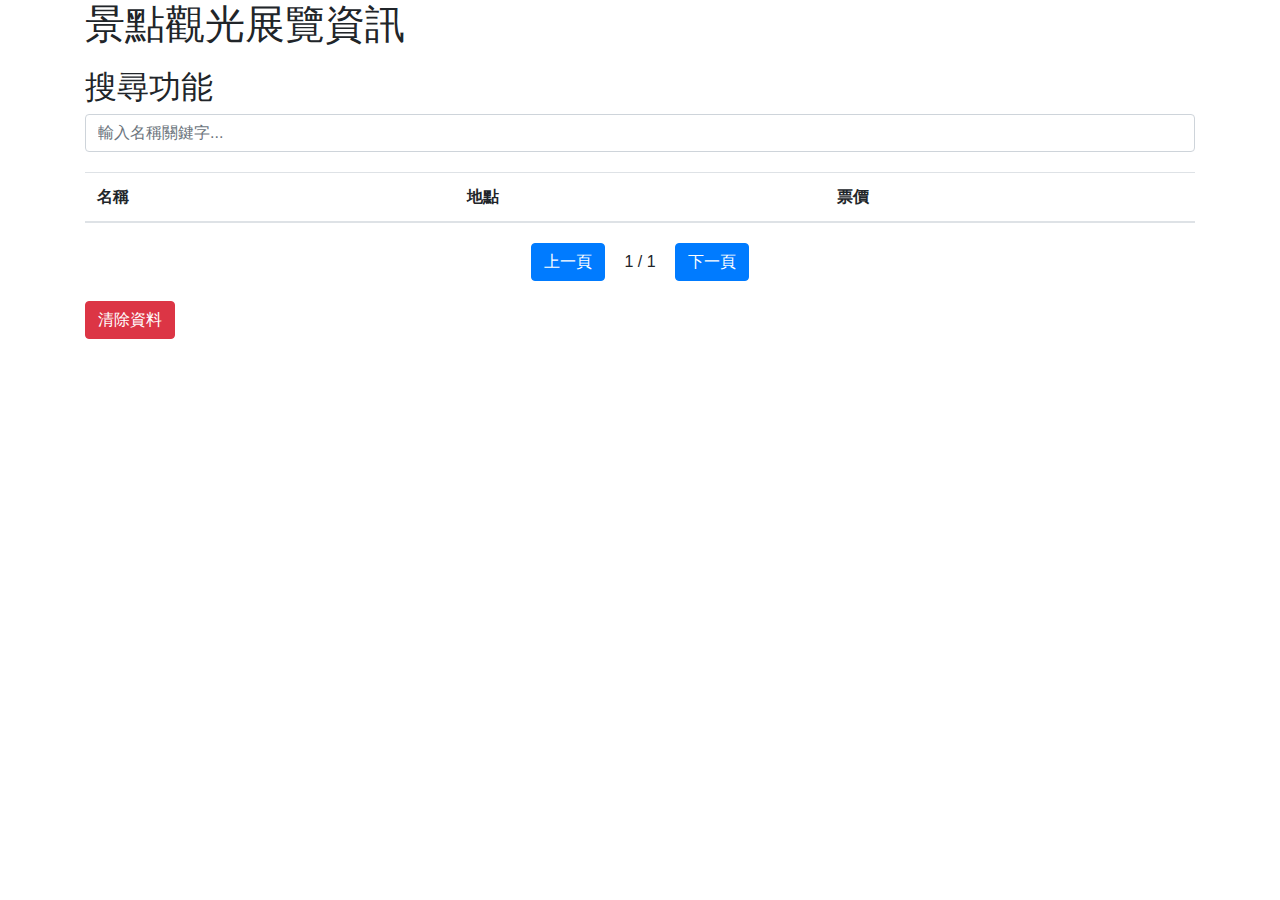
<file: HW3/index.html>
<!DOCTYPE html>
<html lang="zh-Hant">
<head>
  <meta charset="UTF-8">
  <title>景點觀光展覽資訊</title>
  <link rel="stylesheet" href="https://stackpath.bootstrapcdn.com/bootstrap/4.3.1/css/bootstrap.min.css">
  <style>
    .pagination-controls {
      margin: 20px 0;
      text-align: center;
    }
    .search-container {
      margin: 20px 0;
    }
    .page-info {
      display: inline-block;
      margin: 0 15px;
    }
  </style>
</head>
<body>
  <div class="container">
    <h1>景點觀光展覽資訊</h1>
    
    <div class="search-container">
   
      <h2>搜尋功能</h2>
      <input type="text" id="searchInput" class="form-control" placeholder="輸入名稱關鍵字..." onchange="filterData()">
    </div>

    <table id="csie" class="table table-striped table-hover">
      <thead>
        <tr>
          <th>名稱</th>
          <th>地點</th>
          <th>票價</th>
        </tr>
      </thead>
      <tbody id="tableBody">
      </tbody>
    </table>

    <div class="pagination-controls">
      <button id="prevPage" class="btn btn-primary" onclick="prevPage()">上一頁</button>
      <span id="pageInfo" class="page-info">1 / 1</span>
      <button id="nextPage" class="btn btn-primary" onclick="nextPage()">下一頁</button>
    </div>

    <button onclick="delOldData()" class="btn btn-danger">清除資料</button>
  </div>

  <script src="script.js"></script>
</body>
</html>
</file>
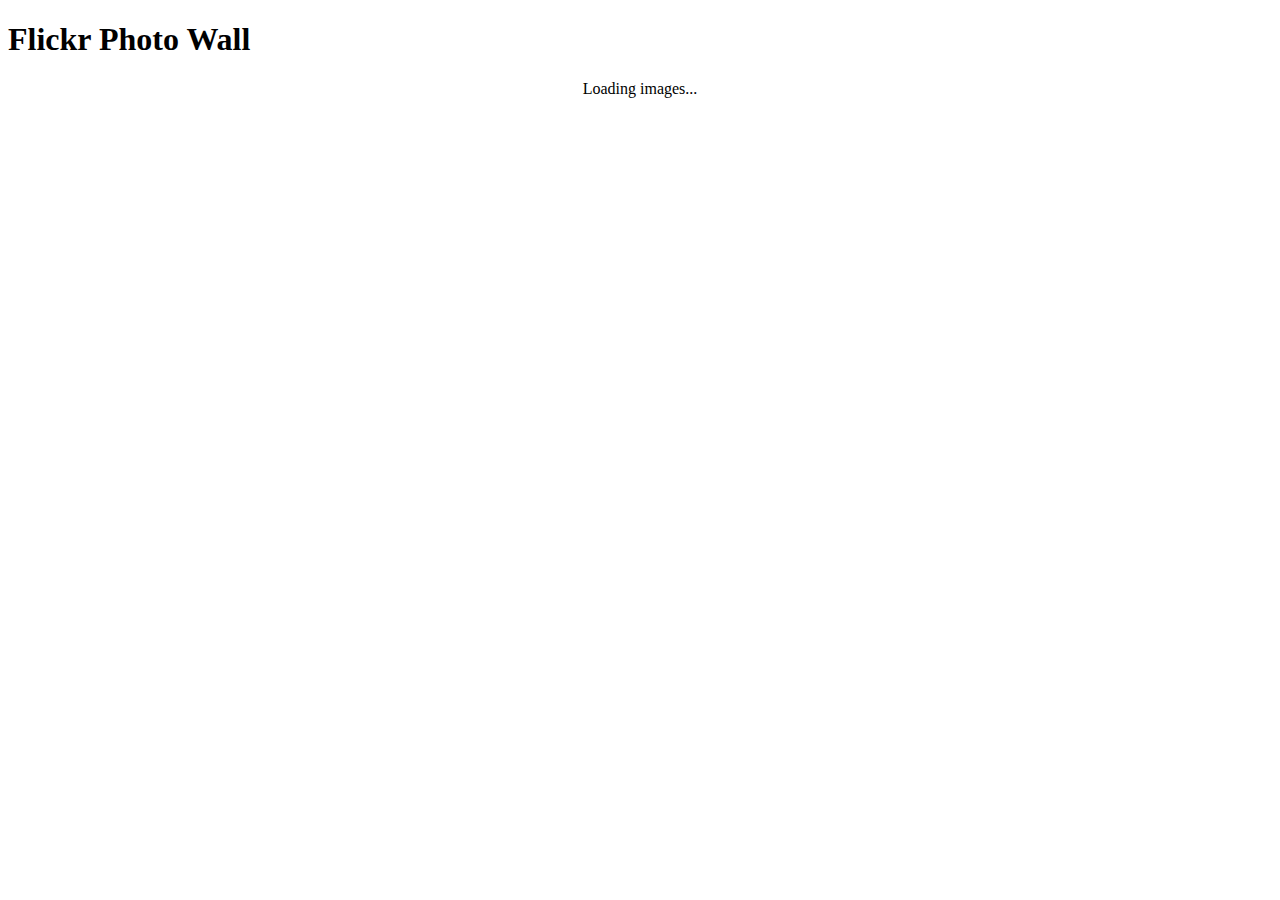
<file: Lab#10/index.html>
<!DOCTYPE html>
<html lang="en">
<head>
    <meta charset="UTF-8">
    <meta name="viewport" content="width=device-width, initial-scale=1.0">
    <title>Flickr Photo Wall</title>
    <style>
        #gallery {
            display: flex;
            flex-wrap: wrap;
            justify-content: center;
        }
        #gallery img {
            margin: 5px;
            width: 200px;
            height: auto;
        }
    </style>
</head>
<body>

    <h1>Flickr Photo Wall</h1>

    <div id="gallery">Loading images...</div>

    <script>
        var imglist_Url = 
        `https://api.flickr.com/services/rest/?method=flickr.photos.getRecent&api_key=ca370d51a054836007519a00ff4ce59e&per_page=10&format=json&nojsoncallback=1`;

        function getimg() {
            var xhr = new XMLHttpRequest();
            xhr.open('GET', imglist_Url, true);  // 從 Flickr 獲取最近的照片資料
            xhr.send();

            xhr.onload = function () {
                var data = JSON.parse(this.responseText);
                add_new_img(data.photos.photo);  // 傳入照片資料，並處理圖片顯示
            }
        }

        function add_new_img(dataset) {
            var gal = document.getElementById("gallery");
            dataset.forEach(function(item) {
                // 根據每個 item（照片）的 ID、farm、server 和 secret，構建圖片的 URL
                var imgUrl = `https://farm${item.farm}.staticflickr.com/${item.server}/${item.id}_${item.secret}.jpg`;
                
                // 創建一個 <img> 標籤並設置來源為 imgUrl
                var img = document.createElement("img");
                img.setAttribute("src", imgUrl);  // 設定圖片來源

                // 將創建的圖片元素添加到照片牆（gallery）中
                gal.appendChild(img);
            });
        }

        // 初始化載入圖片
        getimg();
    </script>

</body>
</html>
</file>
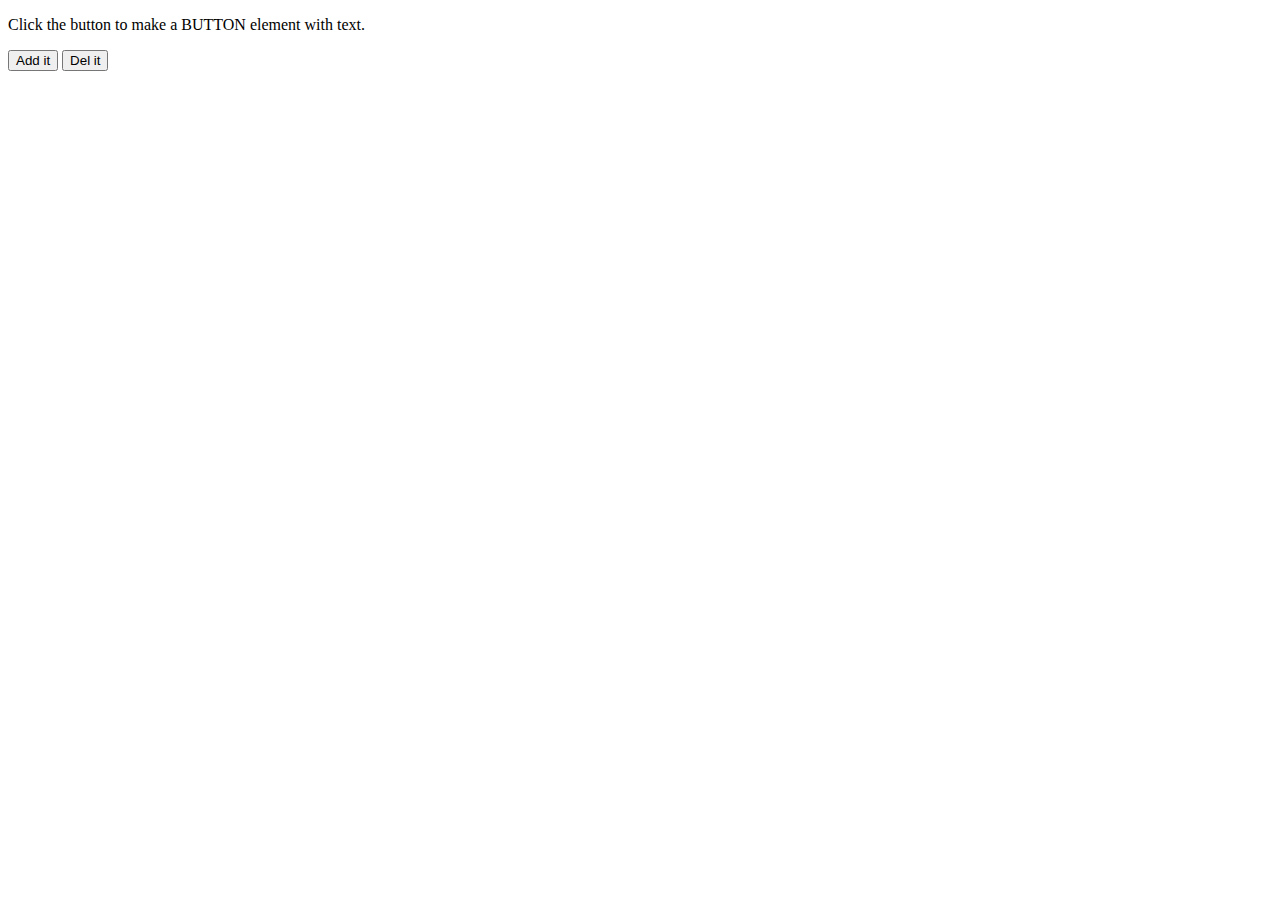
<file: Lab#6/index.html>
<!DOCTYPE html>
<html lang="en">
<head>
  <meta charset="UTF-8">
  <title>Button Generator</title>
  <link 
    href="https://cdn.jsdelivr.net/npm/bootstrap@5.0.2/dist/css/bootstrap.min.css" 
    rel="stylesheet" 
    integrity="sha384-EVSTQN3/azprG1Anm3QDgpJLIm9Nao0Yz1ztcQTWfspd3yD65VohhppuuCoMLASjC" 
    crossorigin="anonymous"
  >
</head>
<body>
  <p>Click the button to make a BUTTON element with text.</p>
  <button onclick="addfunction()" class="btn btn-outline-primary">Add it</button>
  <button onclick="delfunction()" class="btn btn-outline-primary">Del it</button>

  <script src="script.js"></script>
</body>
</html>
</file>
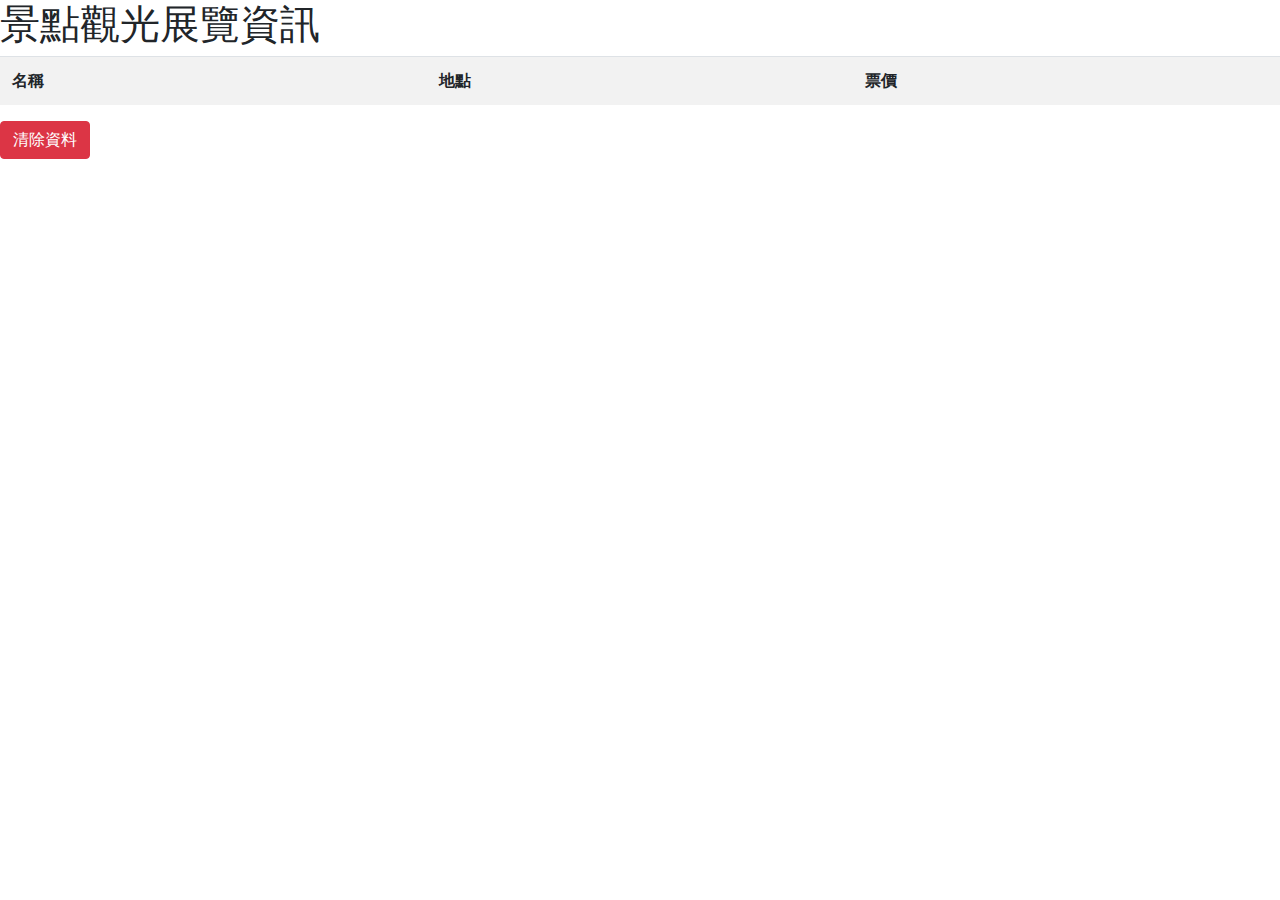
<file: Lab#9/index.html>
<!DOCTYPE html>
<html lang="zh-Hant">
<head>
  <meta charset="UTF-8">
  <title>景點觀光展覽資訊</title>
  <link rel="stylesheet" href="https://stackpath.bootstrapcdn.com/bootstrap/4.3.1/css/bootstrap.min.css">
</head>
<body>

<h1>景點觀光展覽資訊</h1>

<table id="csie" class="table table-striped table-hover">
  <tr>
    <th>名稱</th>
    <th>地點</th>
    <th>票價</th>
  </tr>
</table>

<button onclick="delOldData()" class="btn btn-danger">清除資料</button>

<script src="script.js"></script>

</body>
</html>
</file>
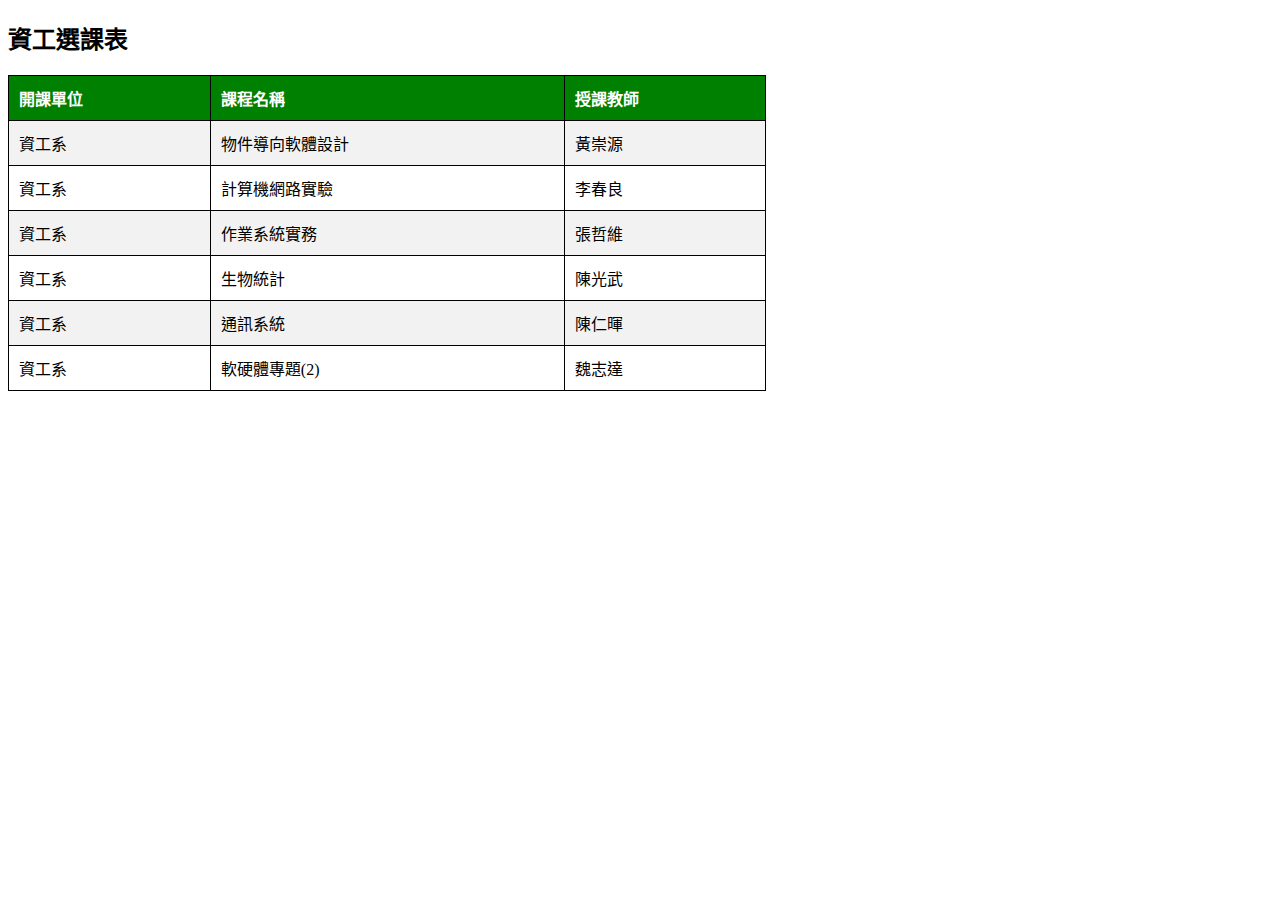
<file: Lab#3/index.html.html>
<!DOCTYPE html>
<html lang="zh-TW">
<head>
    <meta charset="UTF-8">
    <meta name="viewport" content="width=device-width, initial-scale=1.0">
    <title>資工選課表</title>
    <style>
        table {
            width: 60%;
            border-collapse: collapse;
            text-align: left;
        }
        th, td {
            border: 1px solid black;
            padding: 10px;
        }
        th {
            background-color: #008000;
            color: white;
        }
        tr:nth-child(even) {
            background-color: #f2f2f2;
        }
    </style>
</head>
<body>
    <h2>資工選課表</h2>
    <table>
        <tr>
            <th>開課單位</th>
            <th>課程名稱</th>
            <th>授課教師</th>
        </tr>
        <tr>
            <td>資工系</td>
            <td>物件導向軟體設計</td>
            <td>黃崇源</td>
        </tr>
        <tr>
            <td>資工系</td>
            <td>計算機網路實驗</td>
            <td>李春良</td>
        </tr>
        <tr>
            <td>資工系</td>
            <td>作業系統實務</td>
            <td>張哲維</td>
        </tr>
        <tr>
            <td>資工系</td>
            <td>生物統計</td>
            <td>陳光武</td>
        </tr>
        <tr>
            <td>資工系</td>
            <td>通訊系統</td>
            <td>陳仁暉</td>
        </tr>
        <tr>
            <td>資工系</td>
            <td>軟硬體專題(2)</td>
            <td>魏志達</td>
        </tr>
    </table>
</body>
</html>
</file>
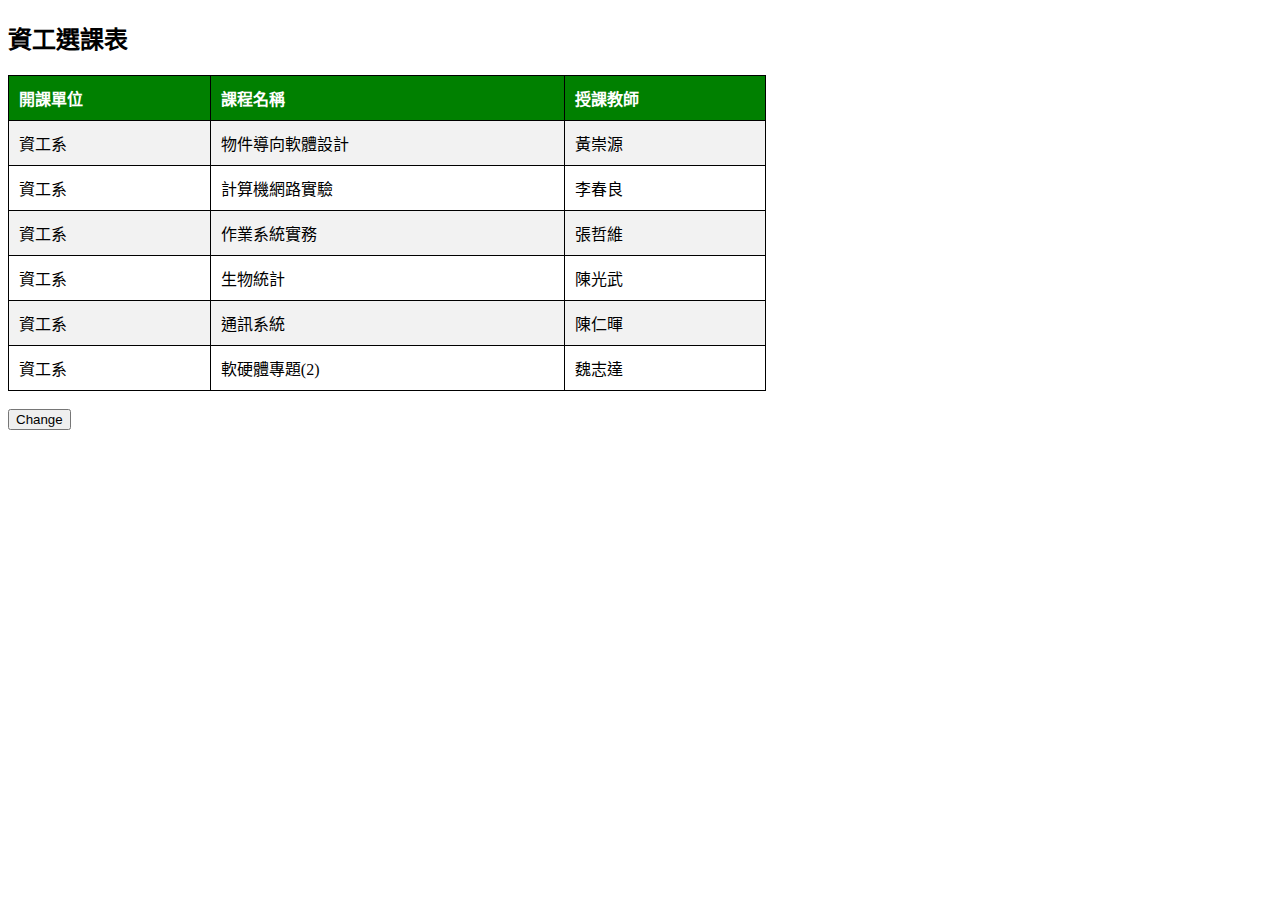
<file: Lab#4/index.html.html>
<!DOCTYPE html>
<html lang="zh-TW">
<head>
    <meta charset="UTF-8">
    <meta name="viewport" content="width=device-width, initial-scale=1.0">
    <title>資工選課表</title>
    <style>
        table {
            width: 60%;
            border-collapse: collapse;
            text-align: left;
        }
        th, td {
            border: 1px solid black;
            padding: 10px;
        }
        th {
            background-color: #008000;
            color: white;
        }
        tr:nth-child(even) {
            background-color: #f2f2f2;
        }
    </style>
</head>
<body>
    <h2>資工選課表</h2>
    <table id="csie">
        <tr>
            <th>開課單位</th>
            <th>課程名稱</th>
            <th>授課教師</th>
        </tr>
        <tr>
            <td>資工系</td>
            <td>物件導向軟體設計</td>
            <td>黃崇源</td>
        </tr>
        <tr>
            <td>資工系</td>
            <td>計算機網路實驗</td>
            <td>李春良</td>
        </tr>
        <tr>
            <td>資工系</td>
            <td>作業系統實務</td>
            <td>張哲維</td>
        </tr>
        <tr>
            <td>資工系</td>
            <td>生物統計</td>
            <td>陳光武</td>
        </tr>
        <tr>
            <td>資工系</td>
            <td>通訊系統</td>
            <td>陳仁暉</td>
        </tr>
        <tr>
            <td>資工系</td>
            <td>軟硬體專題(2)</td>
            <td>魏志達</td>
        </tr>
    </table>

    <br>
    <button onclick="changeResult()">Change</button>

    <script>
        function changeResult() {
            var myTable = document.getElementById("csie");
            myTable.rows[1].cells[2].innerHTML = "李春良";
        }
    </script>
</body>
</html>
</file>
